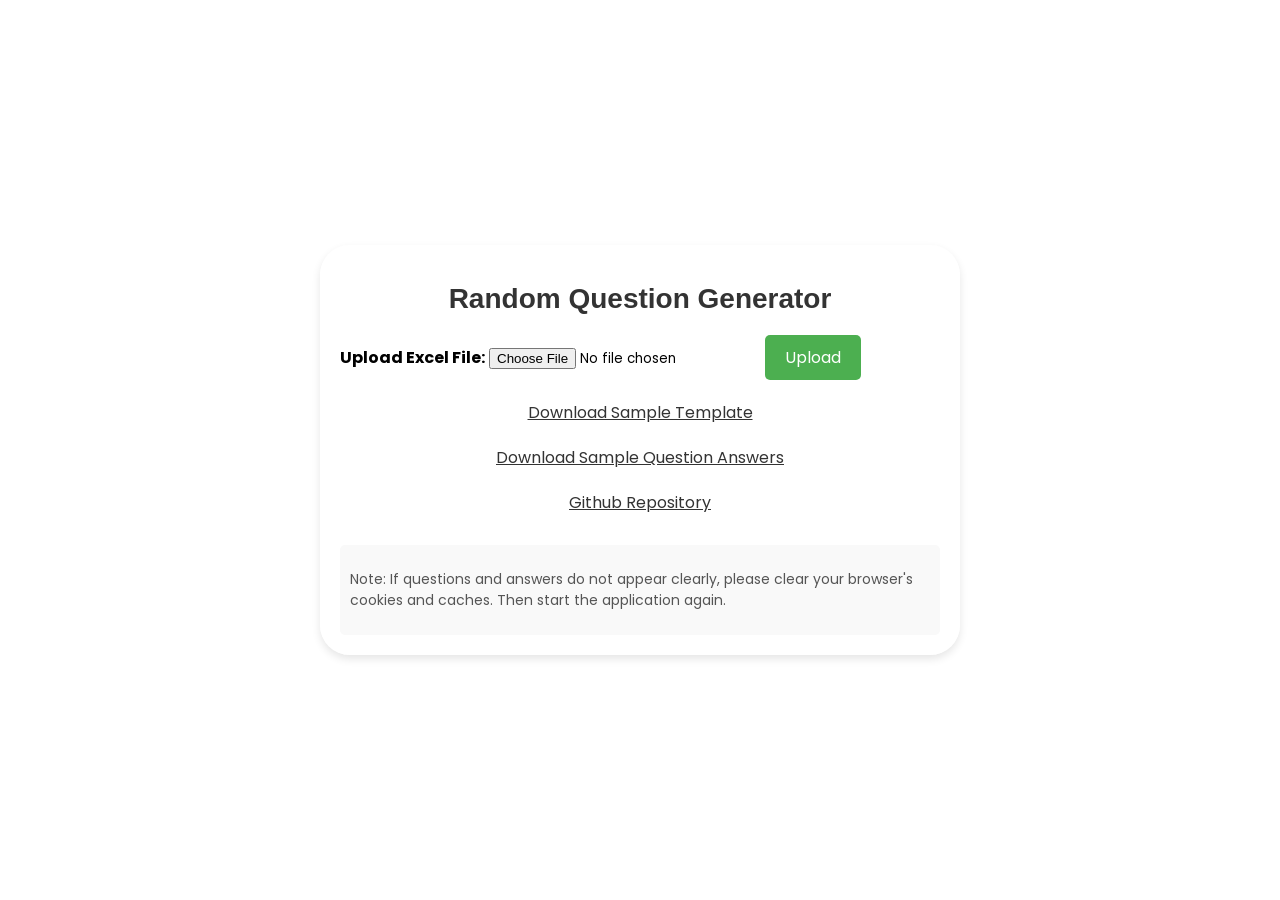
<file: templates/index.html>
<!DOCTYPE html>
<html lang="en">

<head>
  <meta charset="UTF-8">
  <meta name="viewport" content="width=device-width, initial-scale=1.0">
  <title>Random Question Generator</title>
  <link rel="stylesheet" href="https://fonts.googleapis.com/css2?family=Poppins:wght@400;500;700&display=swap">
  <style>
    body {
      font-family: 'Poppins', sans-serif;
      display: flex;
      justify-content: center;
      align-items: center;
      min-height: 100vh;
      margin: 0;
      background-image: url('https://imgproxy.nanxiongnandi.com/t-KNemedoGTB_QrI70EH9BSTEGSCPD3Ul7CB0iuT3cY/w:1280/aHR0cHM6Ly9pbWcu/bmFueGlvbmduYW5k/aS5jb20vMjAyNDAy/L0JhY2t5YXJkQmly/ZC5qcGc.jpg');
      /* Specify the path to your background image */
      background-size: cover;
      background-position: center;
    }

    .container {
      max-width: 600px;
      padding: 20px;
      background-color: rgba(255, 255, 255, 0.9);
      /* Added an opacity to the background color */
      border-radius: 30px;
      box-shadow: 0 4px 8px rgba(0, 0, 0, 0.1);
    }

    h1 {
      text-align: center;
      margin-bottom: 20px;
      font-weight: bold;
      /* Make the text bold */
      font-family: sans-serif;
      /* Use a sans-serif font */
      color: #333;
      /* Set the text color */
      font-size: 28px;
    }

    form {
      margin-bottom: 20px;
    }

    label {
      font-weight: bold;
    }

    input[type="file"] {
      margin-bottom: 10px;
      font-family: 'Poppins', sans-serif;
      /* Apply the Google Fonts to the input */
    }

    .btn {
      background-color: #4CAF50;
      color: white;
      border: none;
      padding: 10px 20px;
      border-radius: 5px;
      cursor: pointer;
      transition: background-color 0.3s ease;
      font-family: 'Poppins', sans-serif;
      /* Apply the Google Fonts to the button */
      font-size: 16px;
    }

    .btn:hover {
      background-color: #45a049;
    }

    .message {
      text-align: center;
      color: red;
      margin-top: 10px;
    }

    /* Custom styling for the sample template link */
    .sample-link {
      text-align: center;
      margin-top: 20px;
    }

    .sample-link a {
      color: #333;
      text-decoration: underline;
    }

    .sample-link a:hover {
      color: #45a049;
    }

    /* Custom styling for the note section */
    .note-section {
      margin-top: 30px;
      padding: 10px;
      background-color: #f9f9f9;
      border-radius: 5px;
    }

    .note {
      font-size: 14px;
      color: #555;
    }
  </style>
</head>

<body>
  <div class="container">
    <h1>Random Question Generator</h1>
    <form id="uploadForm" action="/upload" method="POST" enctype="multipart/form-data">
      <label for="file">Upload Excel File:</label>
      <input type="file" name="file" id="file" accept=".xlsx, .xls" onchange="displayFileName(this)">

      <input type="submit" value="Upload" class="btn" onclick="return checkUpload()">
    </form>
    <div id="message" class="message" style="display: none;">Please upload an Excel file.</div>

    <!-- Sample template link -->
    <div class="sample-link">
      <a href="https://github.com/mechtester/randomquestions/raw/main/Sample%20Template.xlsx">Download Sample Template</a>
    </div>
        <div class="sample-link">
      <a href="https://github.com/mechtester/randomquestions/raw/main/Sample%20Questions%20Answers.xlsx">Download Sample Question Answers</a>
    </div>
    <div class="sample-link">
      <a href="https://github.com/mechtester/randomquestions">Github Repository</a>
    </div>

    <!-- Note section -->
    <div class="note-section">
      <p class="note">Note: If questions and answers do not appear clearly, please clear your browser's cookies and caches. Then start the application again.</p>
    </div>
  </div>

  <script>
    function checkUpload() {
      var fileInput = document.getElementById('file');
      var messageDiv = document.getElementById('message');

      if (fileInput.value === '') {
        messageDiv.style.display = 'block';
        return false; // Prevent form submission
      } else {
        messageDiv.style.display = 'none';
        return true; // Allow form submission
      }
    }

    function displayFileName(input) {
      var fileName = input.files[0].name;
      document.getElementById('fileNameSpan').textContent = fileName;
    }
  </script>
</body>

</html>
</file>
